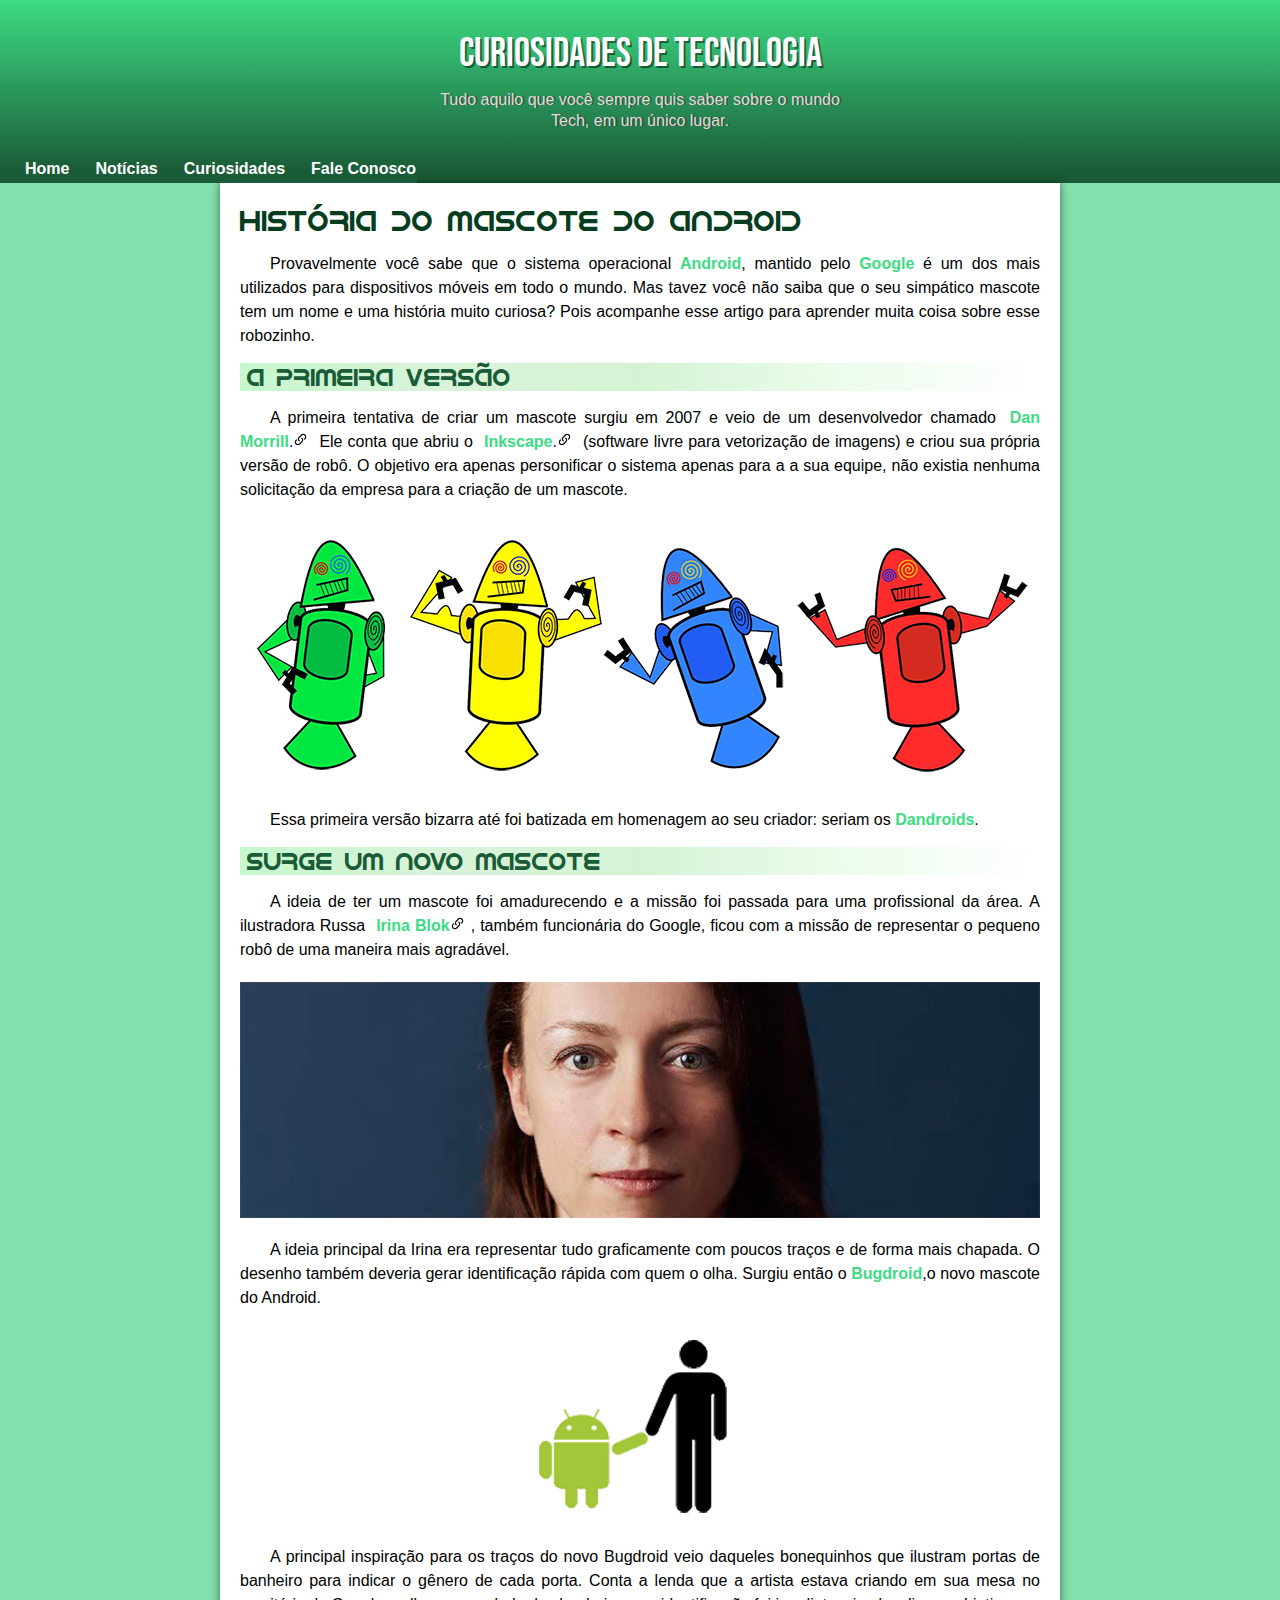
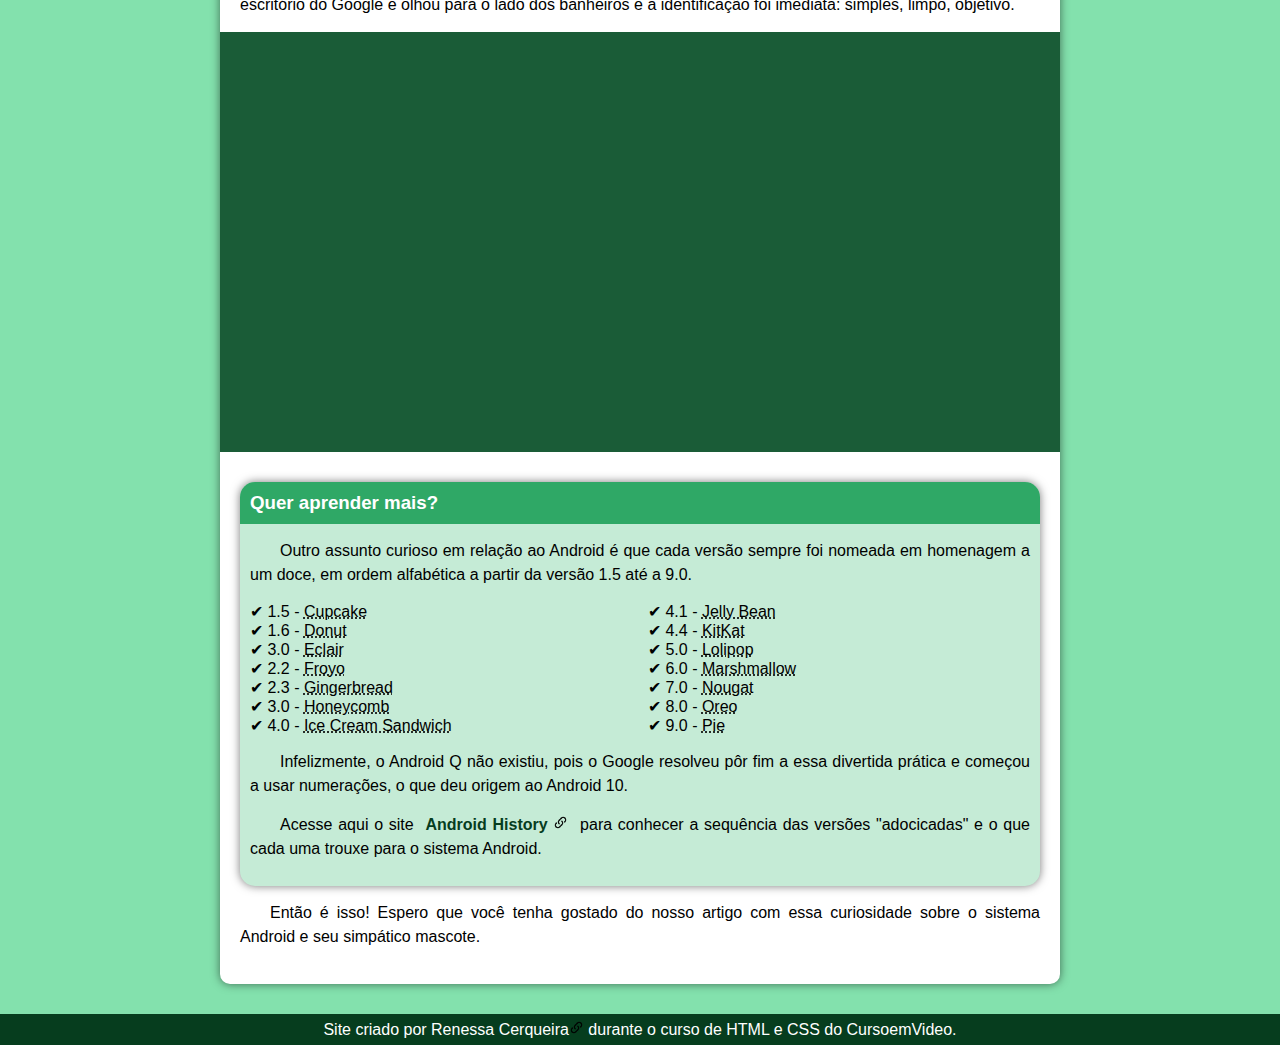
<file: index.html>
<link rel="preconnect" href="https://fonts.googleapis.com">
<link href="https://fonts.googleapis.com/css2?family=Alfa+Slab+One&family=Bebas+Neue&display=swap" rel="stylesheet">

<!DOCTYPE html>
<html lang="pt-br">

<head>
    <meta charset="UTF-8">
    <meta http-equiv="X-UA-Compatible" content="IE=edge">
    <meta name="viewport" content="width=device-width, initial-scale=1.0">
    <title>Android</title>
    <link rel="stylesheet" href="style.css">
    <link rel="shortcut icon" href="imagens/favicon.ico" type="image/x-icon">
</head>

<body>
    <header id="header">
        <h1 id="titulo">Curiosidades de Tecnologia</h1>
        <p class="paragrafo-header">Tudo aquilo que você sempre quis saber sobre o mundo Tech, em um único lugar.</p>
    </header>

    <nav id="nav-bar">
        <ul class="menu">
            <li class="list"><a href="#menu">Home</a></li>
            <li class="list"><a href="#mascote">Notícias</a></li>
            <li class="list"><a href="#aside">Curiosidades</a></li>
            <li class="list"><a href="#link-linkedin">Fale Conosco</a></li>
        </ul>
    </nav>

    <main>
        <article>
            <h1 class="subtitulo-um" id="menu">História do Mascote do Android</h1>

            <p>
                Provavelmente você sabe que o sistema operacional <strong class="strong">Android</strong>,
                mantido pelo <strong class="strong">Google</strong> é um dos mais
                utilizados para dispositivos móveis em todo o mundo. Mas tavez você não saiba que o seu
                simpático
                mascote tem um nome e uma história muito curiosa? Pois acompanhe esse artigo para aprender muita
                coisa sobre esse robozinho.
            </p>

            <h2 class="subtitulos">A primeira versão</h2>

            <p>
                A primeira tentativa de criar um mascote surgiu em 2007 e veio de um desenvolvedor chamado <a
                    class="links"
                    href="https://androidcommunity.com/dan-morrill-shows-us-the-android-mascot-that-almost-was-20130103/"><strong class="strong">Dan
                        Morrill</strong>.<img class="" width="15px" src="imagens/link-variant (1).png"></img></a> Ele
                conta que abriu o <a class="links"
                    href="https://inkscape.org/pt-br/sobre/"><strong class="strong">Inkscape</strong>.<img class="" width="15px"
                        src="imagens/link-variant (1).png"></img></a> (software
                livre para vetorização de imagens) e criou sua
                própria versão de robô. O objetivo era apenas personificar o sistema apenas para a a sua equipe,
                não
                existia nenhuma solicitação da empresa para a criação de um mascote.
            </p>
        
            <picture>
                <source media="(max-width:600px)">
                <img class="div-img" src="imagens/dan-droids.png" alt="" width="750px">
            </picture>

            <p>
                Essa primeira versão bizarra até foi batizada em homenagem ao seu criador: seriam os <strong class="strong">Dandroids</strong>.
            </p>

            <h2 class="subtitulos" id="mascote">Surge um novo mascote</h2>

            <p>
                A ideia de ter um mascote foi amadurecendo e a missão foi passada para uma profissional da área.
                A
                ilustradora Russa <a class="links" href="https://www.irinablok.com" target="_blank"><strong class="strong">Irina Blok<img class="icone" width="15px" src="imagens/link-variant (1).png"></img></strong></a>, também funcionária do
                Google, ficou com a missão de representar o
                pequeno robô de uma maneira mais agradável.
            </p>

            <picture>
                <source media="(max-width: 600px)" srcset="imagens/irina-blok.jpg">
                <img class="div-img" src="imagens/irina-blok.jpg" alt="Irina Blok">
            </picture>

            <p>
                A ideia principal da Irina era representar tudo
                graficamente com poucos traços e de forma mais
                chapada. O desenho também deveria gerar identificação rápida com quem o olha. Surgiu então o
                <strong class="strong">Bugdroid</strong>,o novo mascote do Android.
            </p>

            <img class="img-pequena" src="imagens/bugdroid.png" alt="Imagem do Bugdroid">


            <p>
                A principal inspiração para os traços do novo Bugdroid veio daqueles bonequinhos que ilustram
                portas
                de banheiro para indicar o gênero de cada porta. Conta a lenda que a artista estava criando em
                sua
                mesa no escritório do Google e olhou para o lado dos banheiros e a identificação foi imediata:
                simples, limpo, objetivo.
            </p>

            <div class="video" >
                <iframe width="560" height="315" src="https://www.youtube.com/embed/l2UDgpLz20M"
                    title="YouTube video player" frameborder="0"
                    allow="accelerometer; autoplay; clipboard-write; encrypted-media; gyroscope; picture-in-picture"
                    allowfullscreen></iframe>
            </div>

            <aside id="aside">
                <h3>Quer aprender mais?</h3>
            <p>
                Outro assunto curioso em relação ao Android é que cada versão sempre foi nomeada em homenagem a um doce, em ordem alfabética a partir da versão 1.5 até a 9.0.
            </p>

                <ul>
                    <li>1.5 - <abbr title="Bolo de Copo">Cupcake</abbr></li>
                    <li> 1.6 - <abbr title="Rosquinha Doce">Donut</abbr></li>
                    <li>3.0 - <abbr title="Bomba Doce">Eclair</abbr></li>
                    <li>2.2 - <abbr title="Iorgute Congelado">Froyo</abbr></li>
                    <li>2.3 - <abbr title="Biscoito de Gengibre">Gingerbread</abbr></li>
                    <li>3.0 - <abbr title="Favo de Mel">Honeycomb</abbr></li>
                    <li>4.0 - <abbr title="Sanduíche de Sorvete">Ice Cream Sandwich</abbr></li>
                    <li>4.1 - <abbr title="Jujuba">Jelly Bean</abbr></li>
                    <li>4.4 - <abbr title="KitKat">KitKat</abbr></li>
                    <li>5.0 - <abbr title="Pirulito">Lolipop</abbr></li>
                    <li>6.0 - <abbr title="Marshmallow">Marshmallow </abbr></li>
                    <li> 7.0 - <abbr title="Torrone">Nougat</abbr></li>
                    <li>8.0 - <abbr title="Oreo">Oreo</abbr></li>
                    <li>9.0 - <abbr title="Torta">Pie</abbr></li>
                </ul>

                <p>
                    Infelizmente, o Android Q não existiu, pois o Google resolveu pôr fim a essa divertida
                    prática e
                    começou a usar numerações, o que deu origem ao Android 10.
                </p>

                <p>
                    Acesse aqui o site <a class="link-aside" href="https://www.android.com/intl/en_uk/history/#/donut" target="_blank"
                    class="externo"><strong class="strong-aside">Android History <img class="icone" width="15px" src="imagens/link-variant (1).png"></img></strong></a> para conhecer a sequência das versões "adocicadas" e o que
                    cada uma trouxe para o sistema Android.
                </p>
            </aside>

                <p>
                    Então é isso! Espero que você tenha gostado do nosso artigo com essa curiosidade sobre o
                    sistema Android e seu simpático mascote.
                </p>
        </article>
    </main>
    <footer>
        <p>
            Site criado por <a id="link-linkedin" href="https://www.linkedin.com/in/renessa-cerqueira/" class="link-linkedin"></img>Renessa Cerqueira</a><img class="icone" width="15px" src="imagens/link-variant (1).png"> durante o curso de HTML e CSS do CursoemVideo.
        </p>
    </footer>
</body>

</html>
</file>
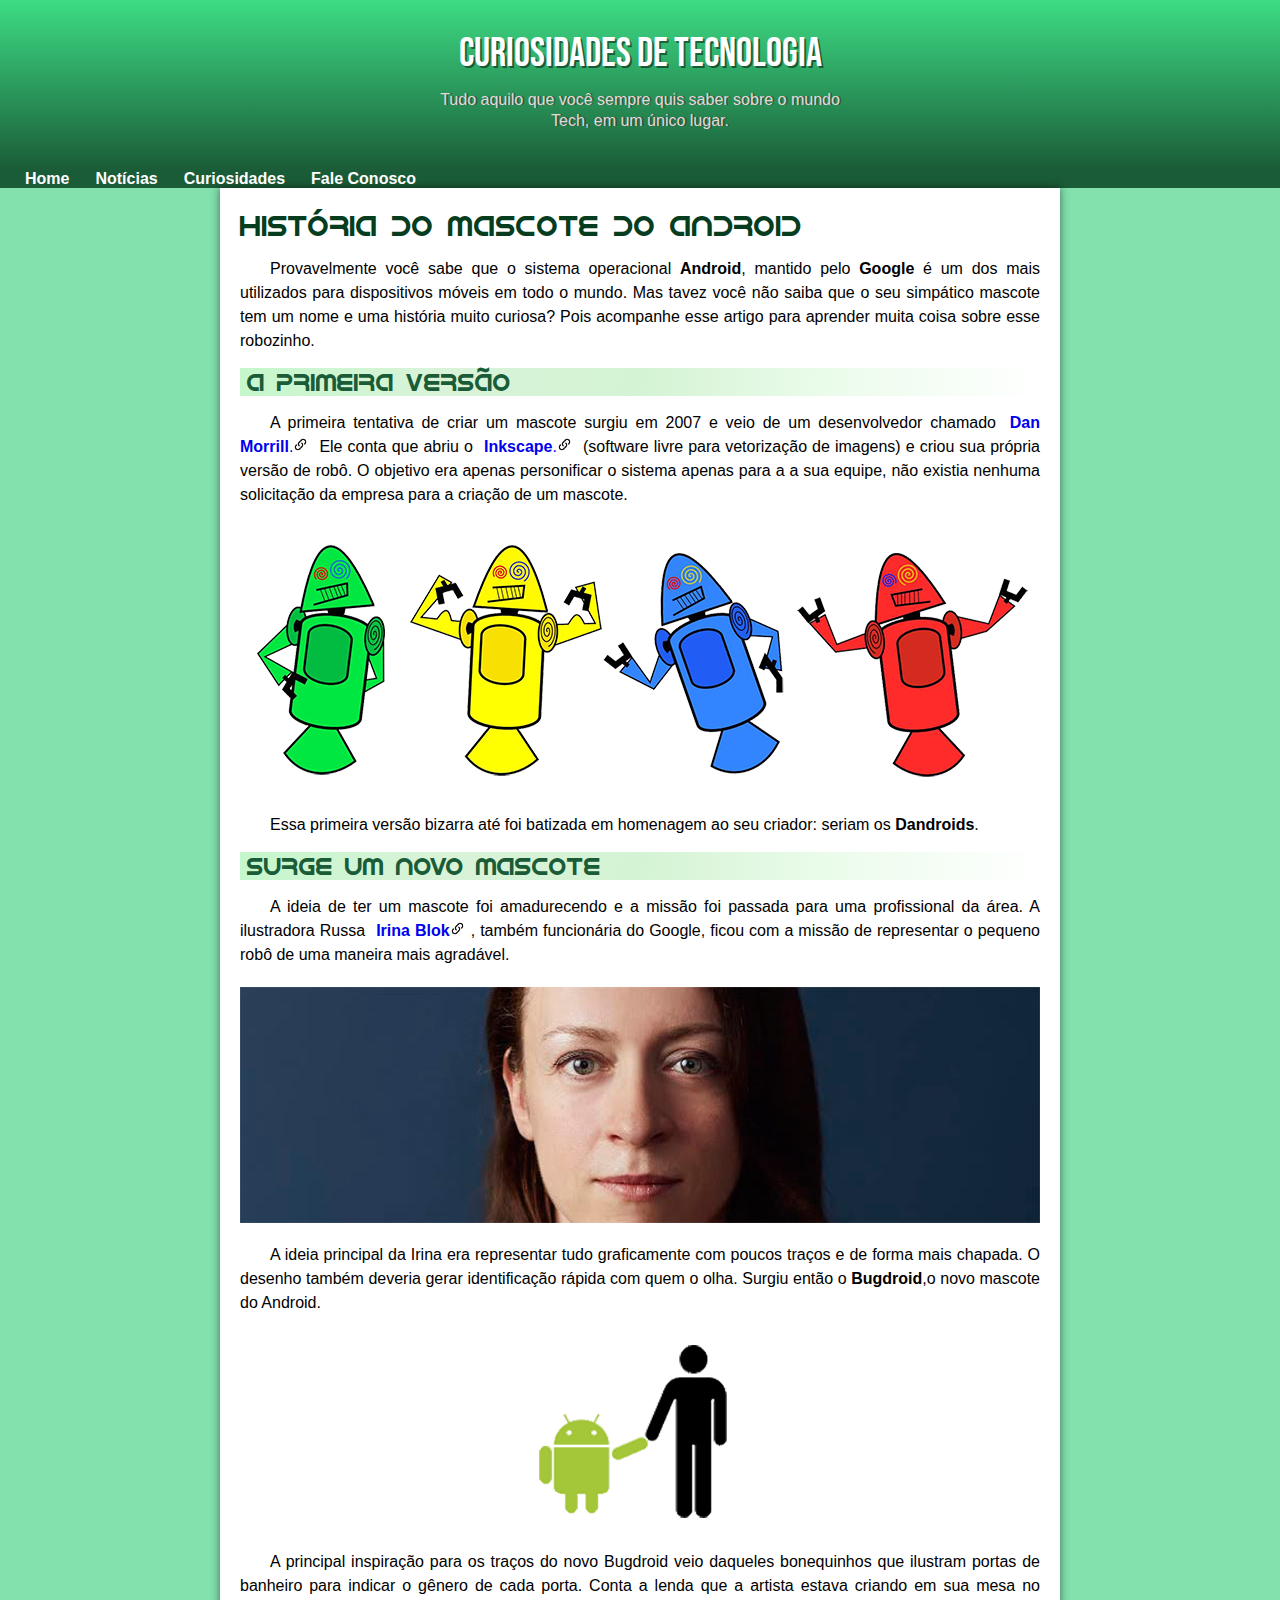
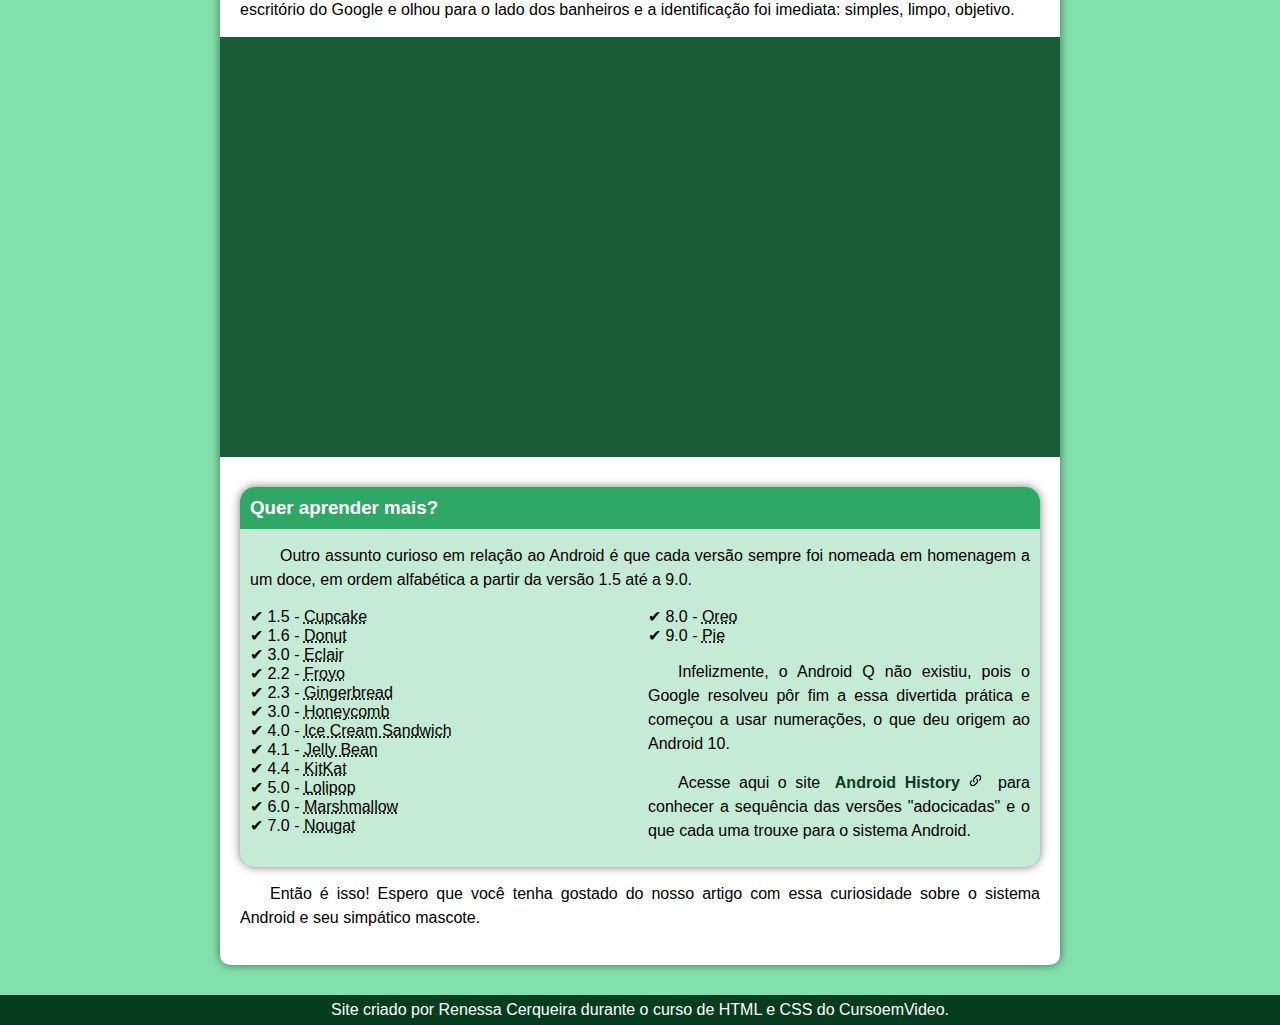
<file: android.html>
<link rel="preconnect" href="https://fonts.googleapis.com">
<link href="https://fonts.googleapis.com/css2?family=Alfa+Slab+One&family=Bebas+Neue&display=swap" rel="stylesheet">

<!DOCTYPE html>
<html lang="pt-br">

<head>
    <meta charset="UTF-8">
    <meta http-equiv="X-UA-Compatible" content="IE=edge">
    <meta name="viewport" content="width=device-width, initial-scale=1.0">
    <title>Android</title>
    <link rel="stylesheet" href="style.css">
</head>

<body>
    <header id="header">
        <h1 id="titulo">Curiosidades de Tecnologia</h1>
        <p class="paragrafo-header">Tudo aquilo que você sempre quis saber sobre o mundo Tech, em um único lugar.</p>
    </header>

    <nav id="nav-bar">
        <ul class="menu">
            <li><a href="#">Home</a></li>
            <li><a href="#">Notícias</a></li>
            <li><a href="#">Curiosidades</a></li>
            <li><a href="#">Fale Conosco</a></li>
        </ul>
    </nav>

    <main>
        <article>
            <h1 class="subtitulo-um">História do Mascote do Android</h1>

            <p>
                Provavelmente você sabe que o sistema operacional <strong>Android</strong>,
                mantido pelo <strong>Google</strong> é um dos mais
                utilizados para dispositivos móveis em todo o mundo. Mas tavez você não saiba que o seu
                simpático
                mascote tem um nome e uma história muito curiosa? Pois acompanhe esse artigo para aprender muita
                coisa sobre esse robozinho.
            </p>

            <h2 class="subtitulos">A primeira versão</h2>

            <p>
                A primeira tentativa de criar um mascote surgiu em 2007 e veio de um desenvolvedor chamado <a
                    class="links"
                    href="https://androidcommunity.com/dan-morrill-shows-us-the-android-mascot-that-almost-was-20130103/"><strong>Dan
                        Morrill</strong>.<img class="" width="15px" src="imagens/link-variant (1).png"></img></a> Ele
                conta que abriu o <a class="links"
                    href="https://inkscape.org/pt-br/sobre/"><strong>Inkscape</strong>.<img class="" width="15px"
                        src="imagens/link-variant (1).png"></img></a> (software
                livre para vetorização de imagens) e criou sua
                própria versão de robô. O objetivo era apenas personificar o sistema apenas para a a sua equipe,
                não
                existia nenhuma solicitação da empresa para a criação de um mascote.
            </p>
        
            <picture>
                <source media="(max-width:600px)">
                <img class="div-img" src="imagens/dan-droids.png" alt="" width="750px">
            </picture>

            <p>
                Essa primeira versão bizarra até foi batizada em homenagem ao seu criador: seriam os <strong>Dandroids</strong>.
            </p>

            <h2 class="subtitulos">Surge um novo mascote</h2>

            <p>
                A ideia de ter um mascote foi amadurecendo e a missão foi passada para uma profissional da área.
                A
                ilustradora Russa <a class="links" href="https://www.irinablok.com" target="_blank"><strong>Irina Blok<img class="icone" width="15px" src="imagens/link-variant (1).png"></img></strong></a>, também funcionária do
                Google, ficou com a missão de representar o
                pequeno robô de uma maneira mais agradável.
            </p>

            <picture>
                <source media="(max-width: 600px)" srcset="imagens/irina-blok.jpg">
                <img class="div-img" src="imagens/irina-blok.jpg" alt="Irina Blok">
            </picture>

            <p>
                A ideia principal da Irina era representar tudo
                graficamente com poucos traços e de forma mais
                chapada. O desenho também deveria gerar identificação rápida com quem o olha. Surgiu então o
                <strong>Bugdroid</strong>,o novo mascote do Android.
            </p>

            <img class="img-pequena" src="imagens/bugdroid.png" alt="Imagem do Bugdroid">


            <p>
                A principal inspiração para os traços do novo Bugdroid veio daqueles bonequinhos que ilustram
                portas
                de banheiro para indicar o gênero de cada porta. Conta a lenda que a artista estava criando em
                sua
                mesa no escritório do Google e olhou para o lado dos banheiros e a identificação foi imediata:
                simples, limpo, objetivo.
            </p>

            <div class="video">
                <iframe width="560" height="315" src="https://www.youtube.com/embed/l2UDgpLz20M"
                    title="YouTube video player" frameborder="0"
                    allow="accelerometer; autoplay; clipboard-write; encrypted-media; gyroscope; picture-in-picture"
                    allowfullscreen></iframe>
            </div>

            <aside id="aside">
                <h3>Quer aprender mais?</h3>
            <p>
                Outro assunto curioso em relação ao Android é que cada versão sempre foi nomeada em homenagem a um doce, em ordem alfabética a partir da versão 1.5 até a 9.0.
            </p>

                <ul>
                    <li>1.5 - <abbr title="Bolo de Copo">Cupcake</abbr></li>
                    <li> 1.6 - <abbr title="Rosquinha Doce">Donut</abbr></li>
                    <li>3.0 - <abbr title="Bomba Doce">Eclair</abbr></li>
                    <li>2.2 - <abbr title="Iorgute Congelado">Froyo</abbr></li>
                    <li> 2.3 - <abbr title="Biscoito de Gengibre">Gingerbread</abbr></li>
                    <li>3.0 - <abbr title="Favo de Mel">Honeycomb</abbr></li>
                    <li>4.0 - <abbr title="Sanduíche de Sorvete">Ice Cream Sandwich</abbr></li>
                    <li>4.1 - <abbr title="Jujuba">Jelly Bean</abbr></li>
                    <li>4.4 - <abbr title="KitKat">KitKat</abbr></li>
                    <li>5.0 - <abbr title="Pirulito">Lolipop</abbr></li>
                    <li>6.0 - <abbr title="Marshmallow">Marshmallow </abbr></li>
                    <li> 7.0 - <abbr title="Torrone">Nougat</abbr></li>
                    <li>8.0 - <abbr title="Oreo">Oreo</abbr></li>
                    <li>9.0 - <abbr title="Torta">Pie</abbr></li>
                <ul>

                <p>
                    Infelizmente, o Android Q não existiu, pois o Google resolveu pôr fim a essa divertida
                    prática e
                    começou a usar numerações, o que deu origem ao Android 10.
                </p>

                <p>
                    Acesse aqui o site <a class="link-aside" href="https://www.android.com/intl/en_uk/history/#/donut" target="_blank"
                    class="externo"><strong>Android History <img class="icone" width="15px" src="imagens/link-variant (1).png"></img></strong></a> para conhecer a sequência das versões "adocicadas" e o que
                    cada uma trouxe para o sistema Android.
                </p>
            </aside>

                <p>
                    Então é isso! Espero que você tenha gostado do nosso artigo com essa curiosidade sobre o
                    sistema Android e seu simpático mascote.
                </p>
        </article>
    </main>
    <footer>
        <p>
            Site criado por Renessa Cerqueira durante o curso de HTML e CSS do CursoemVideo.
        </p>
    </footer>
</body>

</html>
</file>
<file: style.css>
@font-face {
    font-family: "iDroid";
    src: url("./fontes/idroid.otf");
}

:root {
    --cor1: #C5EBD6;
    --cor2: #83E1AD;
    --cor3: #3DDC84;
    --cor4: #2FA866;
    --cor5: #1a5c37;
    --cor6: #063D1E;
    --font_padrao: Arial, Helvetica, sans-serif;
    --font_subtitulos: 'iDroid', cursive;
    --font_titulo: 'Bebas Neue', cursive;
    ;
}

* {
    margin: 0px;
    padding: 0px;
}


body {
    background-color: var(--cor2);
    font-family: var(--font_padrao);
}

#header {
    background-image: linear-gradient(to bottom, var(--cor3), var(--cor5));
    color: white;
    text-align: center;
    padding-top: 30px;
    padding-bottom: 40px;
    margin: auto;
    min-height: 100px;
}

header>h1 {
    font-size: 2.5em;
    font-family: var(--font_titulo);
    font-weight: normal;
    margin-bottom: 12px;
    text-shadow: 2px 2px 0px rgba(0, 0, 0, 0.466);
}

header>p {
    font-family: var(--font_padrao);
    font-size: 1.0rem;
    color: rgb(228, 216, 216);
    text-align: center;
    max-width: 400px;
    margin: auto;
    margin-bottom: -100;
    line-height: 1.3;
    text-shadow: 2px 0px 0px #31303088;
}

.menu a {
    color: white;
    text-decoration: none;
    gap: 10px;
    margin: -10px 1px 5px 25px;
    font-family: var(--font1);
    font-weight: 600;
}

.menu,
.list {
    margin: 0px;
    padding: 0px;
    list-style: none;
    font-size: 16px;
    display: flex;
    justify-content: flex-start;
    background-color: var(--cor5);
}

.menu a:hover {
    background-color: var(--cor4);
    color: var(--cor5);
    border-radius: 20px;
}

main {
    min-width: 300px;
    max-width: 800px;
    background-color: white;
    margin: auto;
    margin-bottom: 30px;
    padding: 20px;
    box-shadow: 0px 0px 10px #00000086;
    border-bottom-right-radius: 10px;
    border-bottom-left-radius: 10px;
}

.subtitulo-um {
    font-family: var(--font_subtitulos);
    color: var(--cor6);
    font-weight: normal;
    font-size: 1.8em;
}

.subtitulos {
    background-image: linear-gradient(95deg, rgb(197, 247, 204), rgb(217, 243, 217), rgb(212, 243, 212), rgb(236, 252, 236), white);
    font-family: var(--font_subtitulos);
    color: var(--cor5);
    text-indent: 7px;
    font-weight: normal;
    font-size: 1.5em;
}

main p {
    text-align: justify;
    font-size: 1em;
    text-indent: 30px;
    margin: 15px 0px;
    line-height: 1.5em;
}

.strong {
    color: var(--cor3);
}

.links {
    text-decoration: none;
    padding: 2px 6px;
}

.links:hover {
    text-decoration: underline;
    color: var(--cor3);
}

.div-img {
    width: 100%;
    display: flex;
    justify-content: center;
    align-items: center;
    margin-top: 20px;
    margin-bottom: 20px;
}


.img-pequena {
    display: block;
    max-width: 350px;
    margin: auto;
    margin-top: 20px;
    margin-bottom: 20px;
}

div.video{
    background-color: var(--cor5);
    margin: 0px -20px 30px -20px;
    padding: 20px;
    padding-bottom: 50%;
    position: relative;
}

div.video>iframe{
    position: absolute;
    top: 5%;
    left: 5%;
    height: 90%;
    width: 90%;
}

aside{
    background-color: var(--cor1);
    padding: 10px;
    border-radius: 15px;
    box-shadow: 0px 0px 10px #00000086;
}

aside>h3{
    background-color: var(--cor4) ;
    color: white;
    border-radius: 15px 15px 0px 0px;
    padding: 10px;
    margin: -10px -10px 0 -10px;
}


aside>ul{
    list-style-type: '\2714\0020\0020';
    columns: 2;
    list-style-position: inside;
    margin-bottom: 10px;
}


aside .link-aside{
    padding: 2px 6px;
    font-weight: bold;
    color: var(--cor6);
    text-decoration: none;
}

.link-aside:hover {
    text-decoration: underline;
    color: var(--cor3);
}

.strong-aside {
    color: var(--cor6);
}
abbr{
    cursor:grab;
    border-bottom: none;
}

footer{
    background-color: var(--cor6);
    color: white;
    padding: 6px;
    text-align: center;
}

.link-linkedin{
    text-decoration: none;
    color: white;
}
.link-linkedin:hover{
    color: var(--cor2);
    text-decoration: underline;
}
</file>
